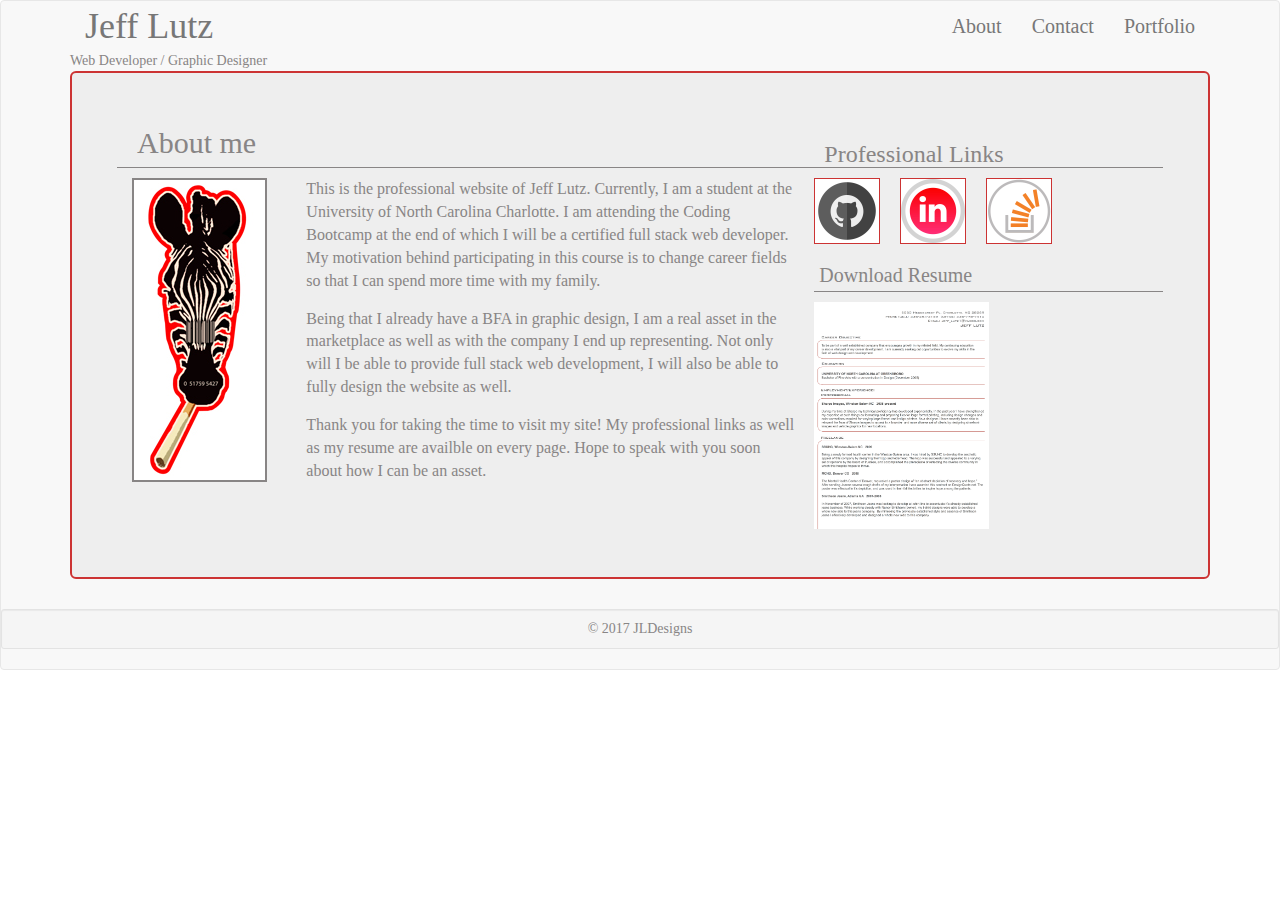
<file: index.html>
<!DOCTYPE html>
<html>

<head>
	<title>JL Portfolio</title>
	<link rel="stylesheet" href="https://maxcdn.bootstrapcdn.com/bootstrap/3.3.7/css/bootstrap.min.css" integrity="sha384-BVYiiSIFeK1dGmJRAkycuHAHRg32OmUcww7on3RYdg4Va+PmSTsz/K68vbdEjh4u" crossorigin="anonymous">
	<link rel="stylesheet" type="text/css" href="Assets/css/style.css">
</head>

<nav class="navbar navbar-default">
  	<div class="container">
    	<div class="col-md-12" class="navbar-header">
			<a class="navbar-brand" href="#">Jeff Lutz</a>
			
			<ul class="nav navbar-nav navbar-right">
				<li><a href="index.html" target="_blank">About</a></li>
				<li><a href="contact.html" target="_blank">Contact</a></li>
				<li><a href="portfolio.html" target="_blank">Portfolio</a></li>
			</ul>
    	</div>
  	</div>	

<body>
	
	<div class="container">
		<div class="row">
			<div class="col-md-12">Web Developer / Graphic Designer</div>
		</div>

	<div class="jumbotron">
		<div class="row">
  		<h2 id="h2" class="col-lg-8">About me</h2>
  		<h3 id="h3">Professional Links</h3>
  		</div>
  			<div class="row">
			<div class="col-md-2">
				<img style="border: solid; color: #888585; border-width: 2px;" align="left" src="Assets/images/zebra.jpeg" alt=""/>
			</div>
			<div class="col-md-6">
				<p style="font-size: 16px;">This is the professional website of Jeff Lutz. Currently, I am a student at the
				University of North Carolina Charlotte. I am attending the Coding Bootcamp at the end of which I will be a certified full stack web developer. My motivation behind participating in this course is to change career fields so that I can spend more time with my family.
				</p>
				<p style="font-size: 16px;">Being that I already have a BFA in graphic design, I am a real asset in the marketplace as well as with the company I end up representing. Not only will I be able to provide full stack web development, I will also be able to fully design the website as well.
				</p>
				<p style="font-size: 16px;">Thank you for taking the time to visit my site! My professional links as well as my resume are availble on every page. Hope to speak with you soon about how I can be an asset.
			</div>
		<div class="col-md-4">
		<div class="row">
			<ul class="nav navbar-nav navbar-left">
				<li><p class="github">
					<a href="https://github.com/jlqc007" target="_blank">
					<img src="Assets/images/github.jpeg" alt="Go to GitHub" width="64" height="64" border="0">
					</a>
					</p>
				</li>
				<li><p class="linkedin">
					<a href="https://www.linkedin.com/in/jeff-lutz-379244143/" target="_blank">
					<img src="Assets/images/linkedin.jpeg" alt="Go to LinkedIn!" width="64" height="64" border="0">
					</a>
					</p>
				</li>
				<li><p class="stack">
					<a href="https://stackoverflow.com/users/8003916/jlqc007?tab=profile" target="_blank">
					<img src="Assets/images/stackoverflow.jpeg" alt="Go to Stackoverflow!" width="64" height="64" border="0">
					</a>
					</p>
				</li>
			</ul>
		</div>
		<div id="download" class="row">
			<h4><a href="Assets/images/JL-resume_1.pdf" download="JL_Resume">Download Resume</a></h4>
		</div>
			<div class="row">
			<a href="Assets/images/JL-Resume_1.pdf" download="JL_Resume">
  			<img src="Assets/images/JL-Resume_1.jpg" alt="HTML tutorial" style="width:175px;height:227px;border:0">
			</a>
		</div>
		
		</div>
		</div>
	</div>
	</div>
	<div class="well well-sm text-center"> © 2017 JLDesigns </div>
</div>

</body>

</html>
</file>
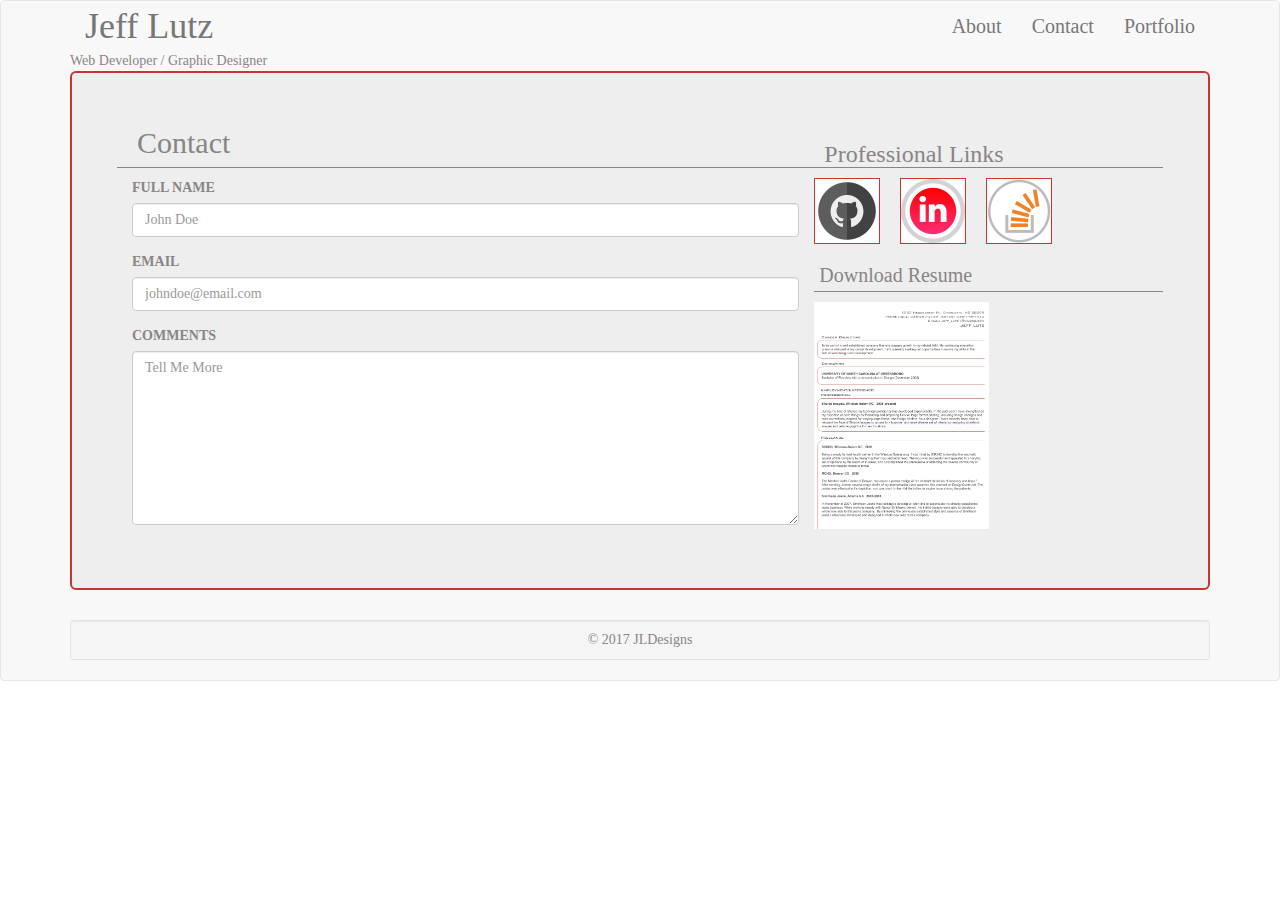
<file: contact.html>
<!DOCTYPE html>
<html>

<head>
	<title>JL Portfolio</title>
	<link rel="stylesheet" href="https://maxcdn.bootstrapcdn.com/bootstrap/3.3.7/css/bootstrap.min.css" integrity="sha384-BVYiiSIFeK1dGmJRAkycuHAHRg32OmUcww7on3RYdg4Va+PmSTsz/K68vbdEjh4u" crossorigin="anonymous">
	<link rel="stylesheet" type="text/css" href="Assets/css/style.css">
</head>

<nav class="navbar navbar-default">
  	<div class="container">
    	<div class="col-md-12" class="navbar-header">
			<a style="font-size: 36px" class="navbar-brand" href="#">Jeff Lutz</a>
			
			<ul class="nav navbar-nav navbar-right">
				<li><a href="index.html" target="_blank">About</a></li>
				<li><a href="contact.html" target="_blank">Contact</a></li>
				<li><a href="portfolio.html" target="_blank">Portfolio</a></li>
			</ul>
    	</div>
  	</div>	

<body>
	
	<div class="container">
		
		<div class="row">
			<div class="col-md-12">Web Developer / Graphic Designer</div>
		</div>

		<div class="jumbotron">
			<div class="row">
  			<h2 id="h2" class="col-lg-8">Contact</h2>
  			<h3 id="h3">Professional Links</h3>
  		</div>
  			
  		<div class="row">
			<div class="col-md-8">
			<form>
  				<div class="form-group">
    				<label for="exampleInputEmail1">FULL NAME</label>
    				<input type="Name" class="form-control" id="exampleInputEmail1" placeholder="John Doe">
  				</div>
  			<div class="form-group">
    			<label for="exampleInputPassword1">EMAIL</label>
    			<input type="Email" class="form-control" id="exampleInputPassword1" placeholder="johndoe@email.com">
  			</div>
  			<div class="form-group">
    			<label for="exampleInputPassword3">COMMENTS</label>
    			<textarea rows="8" type="textarea" class="form-control" id="exampleInputPassword3" placeholder="Tell Me More"></textarea>
  			</div>
  			</form>
  		</div>
		
		<div class="col-md-4">
		<div class="row">
			<ul class="nav navbar-nav navbar-left">
				<li><p class="github">
					<a href="https://github.com/jlqc007" target="_blank">
					<img src="Assets/images/github.jpeg" alt="Go to GitHub" width="64" height="64" border="0">
					</a>
					</p>
				</li>
				<li><p class="linkedin">
					<a href="https://www.linkedin.com/in/jeff-lutz-379244143/" target="_blank">
					<img src="Assets/images/linkedin.jpeg" alt="Go to LinkedIn!" width="64" height="64" border="0">
					</a>
					</p>
				</li>
				<li><p class="stack">
					<a href="https://stackoverflow.com/users/8003916/jlqc007?tab=profile" target="_blank">
					<img src="Assets/images/stackoverflow.jpeg" alt="Go to Stackoverflow!" width="64" height="64" border="0">
					</a>
					</p>
				</li>
			</ul>
		</div>
		<div id="download" class="row">
			<h4><a href="Assets/images/JL-resume_1.pdf" download="JL_Resume">Download Resume</a></h4>
		</div>
			<div class="row">
			<a href="Assets/images/JL-Resume_1.pdf" download="JL_Resume">
  			<img src="Assets/images/JL-Resume_1.jpg" alt="HTML tutorial" style="width:175px;height:227px;border:0">
			</a>
		</div>
		
		</div>
		</div>
		</div>

	<div class="well well-sm text-center"> © 2017 JLDesigns </div>

</div>











</body>

</html>
</file>
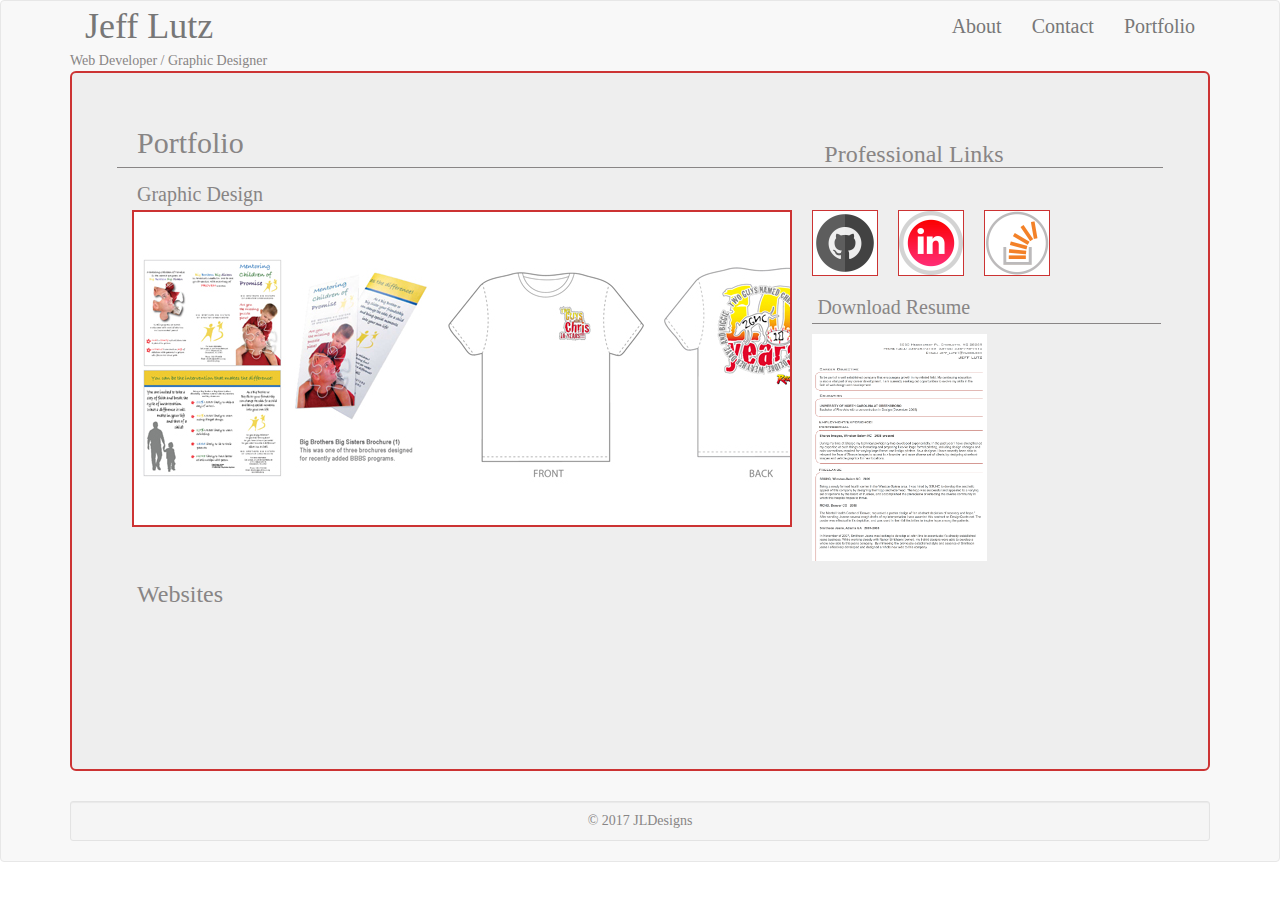
<file: portfolio.html>
<!DOCTYPE html>
<html>

<head>
	<title>JL Portfolio</title>
	<link rel="stylesheet" href="https://maxcdn.bootstrapcdn.com/bootstrap/3.3.7/css/bootstrap.min.css" integrity="sha384-BVYiiSIFeK1dGmJRAkycuHAHRg32OmUcww7on3RYdg4Va+PmSTsz/K68vbdEjh4u" crossorigin="anonymous">
	<link rel="stylesheet" type="text/css" href="Assets/css/style.css">
</head>

<nav class="navbar navbar-default">
  	<div class="container">
    	<div class="col-md-12" class="navbar-header">
			<a style="font-size: 36px" class="navbar-brand" href="#">Jeff Lutz</a>
			
			<ul class="nav navbar-nav navbar-right">
				<li><a href="index.html" target="_blank">About</a></li>
				<li><a href="contact.html" target="_blank">Contact</a></li>
				<li><a href="portfolio.html" target="_blank">Portfolio</a></li>
			</ul>
    	</div>
  	</div>	

<body>
	
	<div class="container">
		<div class="row">
			<div class="col-md-12">Web Developer / Graphic Designer</div>
		</div>

	<div class="jumbotron" style="height: 700px">
		<div class="row">
  			<h2 id="h2" class="col-lg-8">Portfolio</h2>
  			<h3 id="h3">Professional Links</h3>
  		</div>

  		<div class="row">
			<div class="col-md-12">
			<h4>Graphic Design</h4>
			</div>
		</div>
		
  		<div id="container_2">
  			<div class="row">
			<div class="col-md-8">
				<div class="photobanner">
    				<img class="first" src="Assets/images/Proof_Page_01.jpg" alt=""/>
    				<img src="Assets/images/Proof_Page_02.jpg" alt="" />
    				<img src="Assets/images/Proof_Page_03.jpg" alt="" />
    				<img src="Assets/images/Proof_Page_04.jpg" alt="" />
    				<img src="Assets/images/Proof_Page_05.jpg" alt="" />
    				<img src="Assets/images/Proof_Page_06.jpg" alt="" />
    				<img src="Assets/images/Proof_Page_07.jpg" alt="" />
    				<img src="Assets/images/Proof_Page_08.jpg" alt="" />
    				<img src="Assets/images/Proof_Page_09.jpg" alt="" />
    				<img src="Assets/images/Proof_Page_01.jpg" alt="" />
    				<img src="Assets/images/Proof_Page_02.jpg" alt="" />
    			</div>
    		</div>
    		</div>
    	</div>
	<div class="row">
		<div class="col-md-4">
		<div class="row">
			<ul class="nav navbar-nav navbar-left">
				<li><p class="github">
					<a href="https://github.com/jlqc007" target="_blank">
					<img src="Assets/images/github.jpeg" alt="Go to GitHub" width="64" height="64" border="0">
					</a>
					</p>
				</li>
				<li><p class="linkedin">
					<a href="https://www.linkedin.com/in/jeff-lutz-379244143/" target="_blank">
					<img src="Assets/images/linkedin.jpeg" alt="Go to LinkedIn!" width="64" height="64" border="0">
					</a>
					</p>
				</li>
				<li><p class="stack">
					<a href="https://stackoverflow.com/users/8003916/jlqc007?tab=profile" target="_blank">
					<img src="Assets/images/stackoverflow.jpeg" alt="Go to Stackoverflow!" width="64" height="64" border="0">
					</a>
					</p>
				</li>
			</ul>
		</div>
		<div id="download" class="row">
			<h4><a href="Assets/images/JL-resume_1.pdf" download="JL_Resume">Download Resume</a></h4>
		</div>
			<div class="row">
				<a href="Assets/images/JL-Resume_1.pdf" download="JL_Resume">
  				<img src="Assets/images/JL-Resume_1.jpg" alt="HTML tutorial" style="width:175px;height:227px;border:0">
				</a>
			</div>
		</div>

		<div class="row">
			<div class="col-md-12">
			<h3 style="margin-left: 20px;">Websites</h3>
		</div>	
		</div>
		<div class="row">
			<div class="col-md-4">
				<div style="height:100:width300;background-color: white;"></div>
			</div>
			<div class="col-md-4">
				<div style="height: 100: width300; background-color: white;"></div>
			</div>
			<div class="col-md-4">
				<div style="height: 100: width300; background-color: white;"></div>
		</div>
	</div>
	</div>
	</div>

		
	<div class="well well-sm text-center"> © 2017 JLDesigns </div>
</div>











</body>

</html>
</file>
<file: Assets/css/style.css>
* {margin: 0; padding: 0;}
body {
	font-family: Times, Times New Roman;
	color: #888585;
}

h2 {
	font-family: Times, Times New Roman;
	margin: 5px;
}

h3 {
	font-family: Times, Times New Roman;
}

#h3 {
	border-bottom: solid;
	border-color: #888585;
	border-width: 1px;
}

h4 {
	font-size: 20px;
	margin: 5px;
}

#download{
	border-bottom: solid;
	border-color: #888585;
	border-width: 1px;
	margin-bottom: 10px;
}

.navbar-brand {
	font-size: 36px;
}

.nav {
	font-size: 20px;
}

.jumbotron {
	border: solid;
	border-color: #c33;
	border-width: 2px;
}
.github {
	margin-right: 20px;
	border: solid;
	border-color: #c33;
	border-width: 1px;
}

.linkedin {
	margin-right: 20px;
	border: solid;
	border-color: #c33;
	border-width: 1px;
}

.stack {
	border: solid;
	border-color: #c33;
	border-width: 1px;

}

a {
	color: #888585;
}

#container_2 {
	width: 65%;
	overflow: hidden;
	margin: 0px;
	background: white;
	float:left;
	margin-right: 20px;
	height: auto;
	border: solid;
	border-color: #c33;
	border-width: 2px;
}
 
.photobanner {
	height: 233px;
	width: 3550px;
	margin-bottom: 20px;
	margin-top: 40px;
}

/*keyframe animations*/
.first {
	-webkit-animation: bannermove 30s linear infinite;
	   -moz-animation: bannermove 30s linear infinite;
	    -ms-animation: bannermove 30s linear infinite;
	     -o-animation: bannermove 30s linear infinite;
	        animation: bannermove 30s linear infinite;
}

@keyframes "bannermove" {
 0% {
    margin-left: 0px;
 }
 100% {
    margin-left: -2125px;
 }

}

@-moz-keyframes bannermove {
 0% {
   margin-left: 0px;
 }
 100% {
   margin-left: -2125px;
 }

}

@-webkit-keyframes "bannermove" {
 0% {
   margin-left: 0px;
 }
 100% {
   margin-left: -2125px;
 }

}

@-ms-keyframes "bannermove" {
 0% {
   margin-left: 0px;
 }
 100% {
   margin-left: -2125px;
 }

}

@-o-keyframes "bannermove" {
 0% {
   margin-left: 0px;
 }
 100% {
   margin-left: -2125px;
 }

}

.photobanner {
	height: 233px;
	width: 3550px;
	margin-bottom: 40px;
}

.photobanner img {
	-webkit-transition: all 0.5s ease;
	-moz-transition: all 0.5s ease;
	-o-transition: all 0.5s ease;
	-ms-transition: all 0.5s ease;
	transition: all 0.5s ease;
}

.photobanner img:hover {
	-webkit-transform: scale(1.1);
	-moz-transform: scale(1.1);
	-o-transform: scale(1.1);
	-ms-transform: scale(1.1);
	transform: scale(1.1);
	cursor: pointer;

	-webkit-box-shadow: 0px 3px 5px rgba(0,0,0,0.2);
	-moz-box-shadow: 0px 3px 5px rgba(0,0,0,0.2);
	box-shadow: 0px 3px 5px rgba(0,0,0,0.2);
}
</file>
